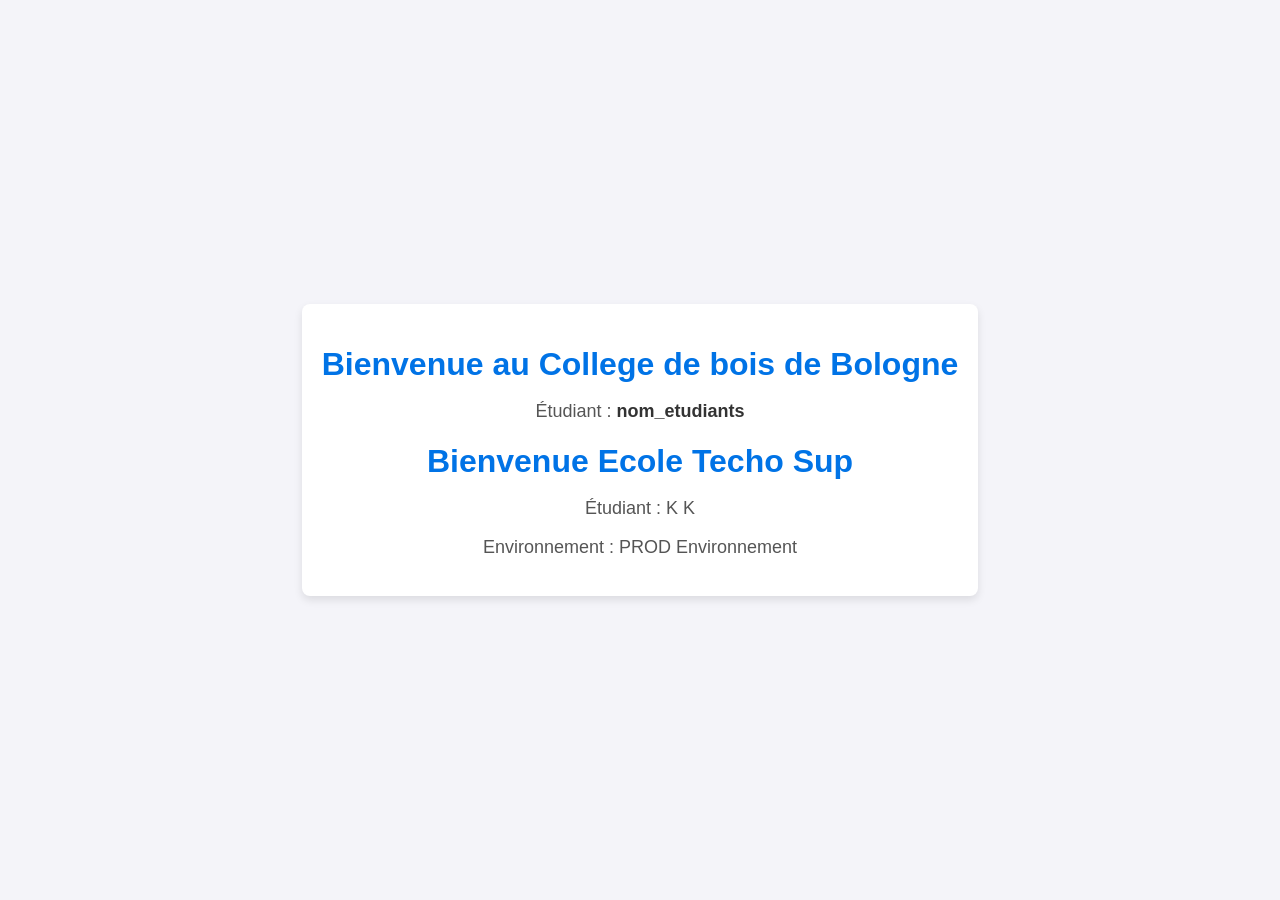
<file: index.html>
<!DOCTYPE html>
<html lang="fr">
<head>
    <meta charset="UTF-8">
    <meta name="viewport" content="width=device-width, initial-scale=1.0">
    <title>College de bois de Bologne</title>
    <link rel="stylesheet" href="style.css">
</head>
<body>
    <div class="container">
        <h1>Bienvenue au College de bois de Bologne</h1>
        <p>Étudiant : <span id="nom_etudiant">nom_etudiants</span></p>
        <h1>Bienvenue Ecole Techo Sup</h1>
        <p>Étudiant : K K </p>
        <p>Environnement : PROD Environnement</p>
    </div>
</body>
</html>
</file>
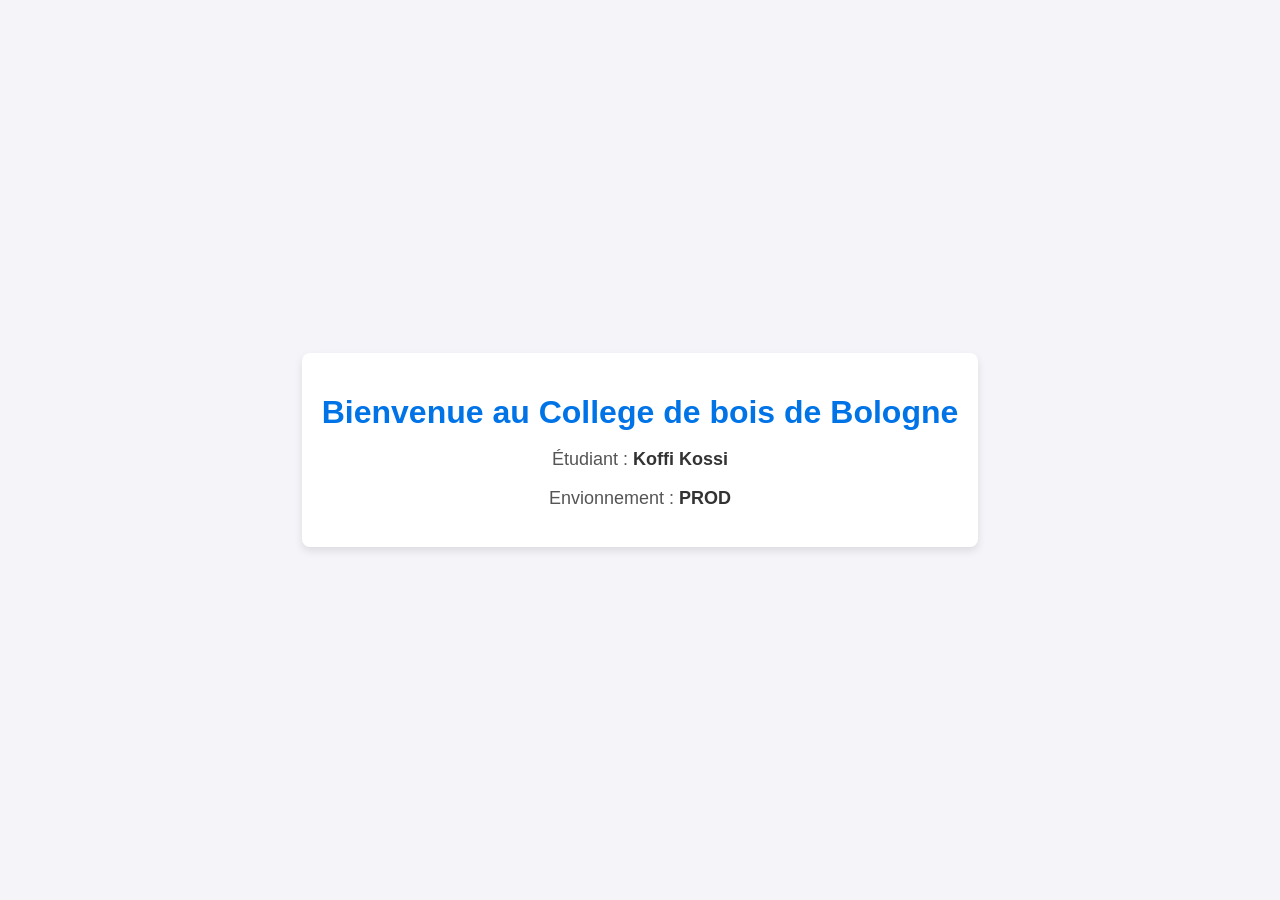
<file: indexvv.html>
<!DOCTYPE html>
<html lang="fr">
<head>
    <meta charset="UTF-8">
    <meta name="viewport" content="width=device-width, initial-scale=1.0">
    <title>College de bois de Bologne</title>
    <link rel="stylesheet" href="style.css">
</head>
<body>
    <div class="container">
        <h1>Bienvenue au College de bois de Bologne</h1>
        <p>Étudiant : <span id="nom_etudiant">Koffi Kossi</span></p>
        <p>Envionnement : <span id="nom_etudiant">PROD</span></p>
    </div>
</body>
</html>
</file>
<file: style.css>
/* style.css */

body {
    font-family: Arial, sans-serif;
    background-color: #f4f4f9;
    color: #333;
    margin: 0;
    display: flex;
    justify-content: center;
    align-items: center;
    height: 100vh;
}

.container {
    text-align: center;
    padding: 20px;
    background-color: #ffffff;
    border-radius: 8px;
    box-shadow: 0px 4px 8px rgba(0, 0, 0, 0.1);
}

h1 {
    color: #0073e6;
    margin-bottom: 10px;
}

p {
    font-size: 18px;
    color: #555;
}

#nom_etudiant {
    font-weight: bold;
    color: #333;
}
</file>
